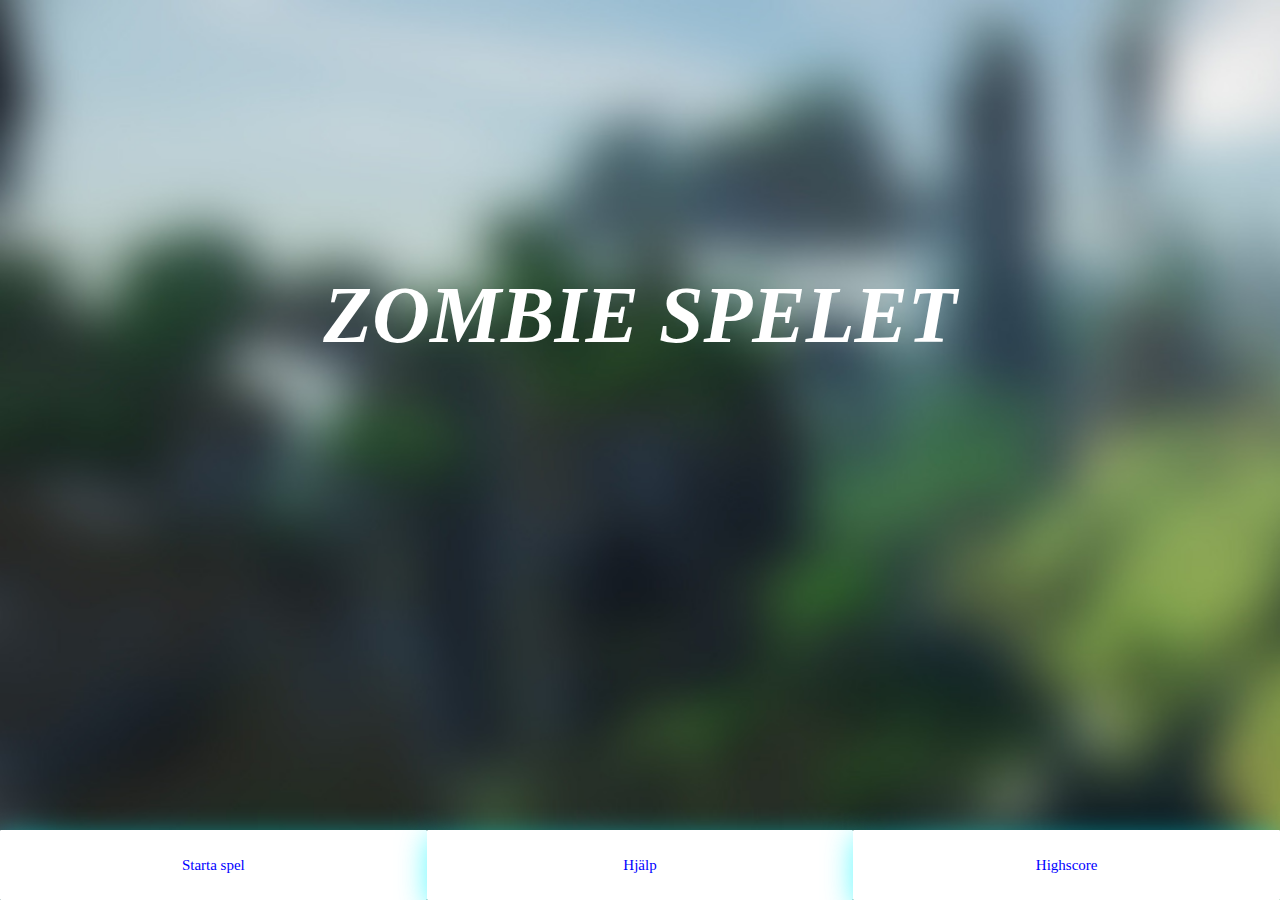
<file: index.html>
<!DOCTYPE html>
<html lang="en">
<head>
    <link rel="stylesheet" href="css/style.css">
    <title>Zombiespelet</title>
</head>
<body class="homepage">
    <div class="outer-container">
        <div class="header">
            <h1>ZOMBIE SPELET</h1>
        </div>
        <div class="container">
            <a class="button" href="game.html" >Starta spel</a>
            <div class="button" onclick="toggleHelp()" title="click to toggle">Hjälp</div>
            <div id="toggleHelp" onclick="toggleHelp()">
                <h1>Hur det funkar:</h1>
                <p>Spelare 1 styrs med WASD, spelare 2 styrs med piltangenterna </p>
                <p>Spelare 1 har en skjutfunktion som styrs med musen och avfiras med vänsterklick</p>
                <p>Spelare 2 kan skada zombies genom att gå in i dem och slå med mellanslag</p>
                <p>Vid 8 poäng får spelarna en powerup och spelare 1 kan skjuta sönder väggen, spelage 2 kan sparka sönder väggen</p>
                <p style="font-weight: bold">Målet är att ta sönder väggen och ta sig in i mål</p>
            </div>
            <div class="button" onclick="toggleHighscore()" title="click to toggle">Highscore</div>
            <div id="toggleHighscore" onclick="toggleHighscore()">
                <h1>Highscore:</h1>
                <p id="highscore1">-</p>
                <p id="highscore2">-</p>
                <p id="highscore3">-</p>
                <p id="highscore4">-</p>
                <p id="highscore5">-</p>
            </div>
        </div>
    </div>


    <script>
    function toggleHighscore(){
        var element = document.getElementById("toggleHighscore");
        if(element.style.display === "none"){
            element.style.display = "flex";
        } else {
            element.style.display = "none";
        }

        document.getElementById("highscore1").innerHTML = "1: " + localStorage.highscore0;
        document.getElementById("highscore2").innerHTML = "2: " + localStorage.highscore1;
        document.getElementById("highscore3").innerHTML = "3: " + localStorage.highscore2;
        document.getElementById("highscore4").innerHTML = "4: " + localStorage.highscore3;
        document.getElementById("highscore5").innerHTML = "5: " + localStorage.highscore4;
    }
    function toggleHelp(){
        var element = document.getElementById("toggleHelp");
        if(element.style.display === "none"){
            element.style.display = "flex";
        } else {
            element.style.display = "none";
        }
    }

    </script>
</body>
</html>
</file>
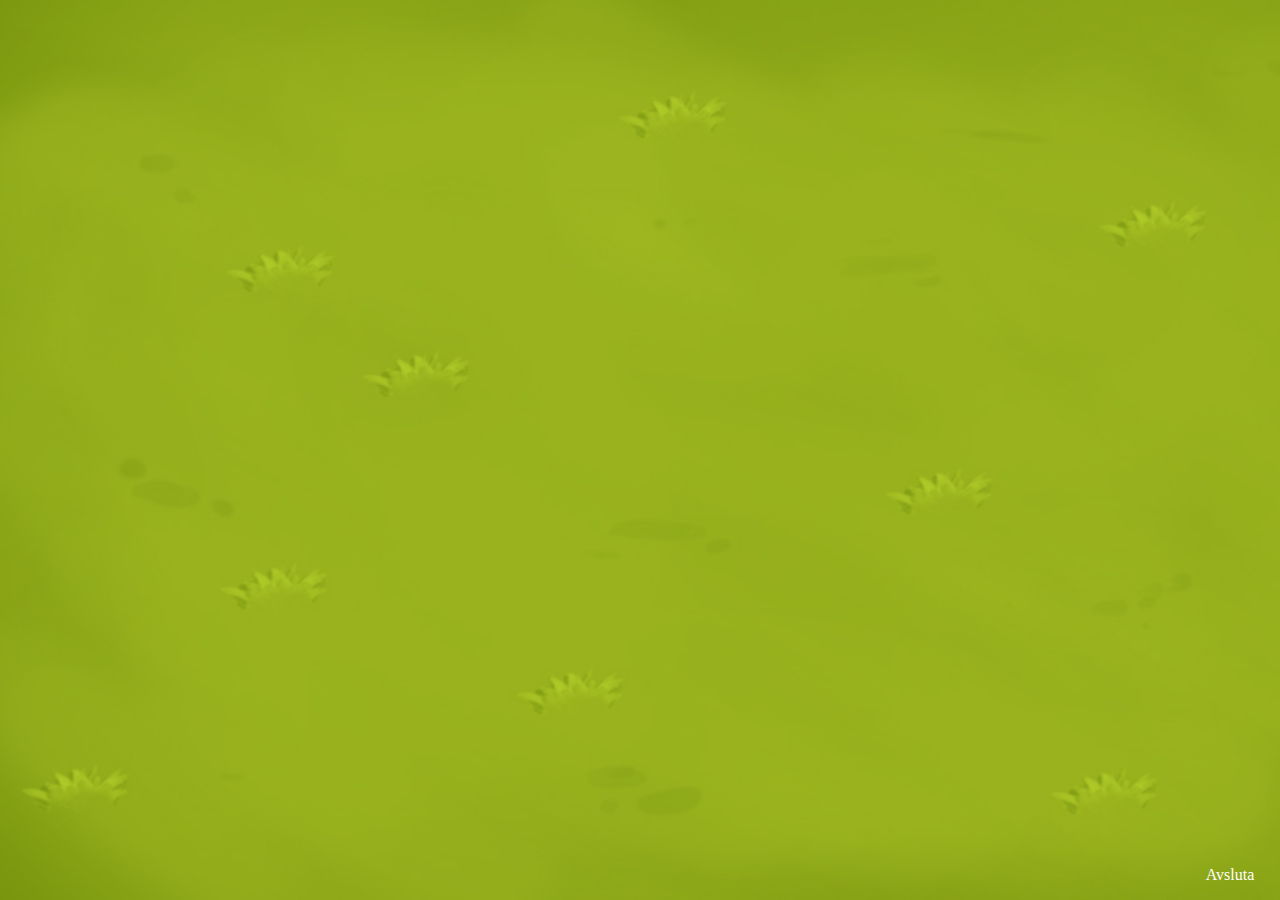
<file: clean_dev_version.html>
<!DOCTYPE html>
<html lang="en">

<head>
    <meta charset="UTF-8">
    <meta http-equiv="X-UA-Compatible" content="IE=edge">
    <meta name="viewport" content="width=device-width, initial-scale=1.0">
    <link rel="stylesheet" href="css/style.css">
    <title>Zombiespelet</title>
</head>

<body class="game">
    <div class="home">
        <div id="go-back">
            <a href="index.html" style="color: white; text-decoration: none;">Avsluta</a>
        </div>
    </div>

    <script src="simple.js">
        var goalScore = 5;
        var goalWallHealth = 10;
        var score = 0;
        var level = 0;
        var playerSpeed = 5;
        var level = 1;
        var map = [];
        var triggerPoints = [];
        var zombieSpawnPoints = [];
        var goalWall = [];
        var winPoint = [];
        var spawnPoints = [
            [150, 150],
            [200, totalHeight - 170]
        ];
        const map1 = [
            [0, 0, totalWidth, 50],
            [0, 0, 50, totalHeight],
            [0, totalHeight - 50, totalWidth, 50],
            [totalWidth - 50, 0, 50, totalHeight],
            [50, totalHeight - 300, totalWidth - 300, 50],
            [300, 50, 50, 100],
            [600, 200, 50, 100],
        ];
        const map2 = [
            [200, 0, 50, 300],
            [500, totalHeight - 300, 50, 300],
            [500, totalHeight - 300, 300, 50],
            [750, 0, 50, 100],
            [0, 0, totalWidth, 50],
            [0, 0, 50, totalHeight],
            [0, totalHeight - 50, totalWidth, 50],
            [totalWidth - 50, 0, 50, totalHeight],
            [500, 200, 50, 300],
            [800, totalHeight - 150, 50, 150],
            [800, totalHeight - 300, 200, 50],
            [totalWidth - 100, totalHeight - 300, 200, 50]
        ];
        const triggerPoints1 = [
            [300, 50 + 100, 20, 127],
            [600, 50, 20, 150],
            [totalWidth - 250, totalHeight - 300, 200, 20]
        ];
        const triggerPoints2 = [
            [50, totalHeight - 200, 450, 20],
            [500, 50, 20, 150],
            [50, 280, 150, 20],
            [750, 100, 20, 180],
            [totalWidth - 280, totalHeight - 300, 180, 20]
        ];
        const zombieSpawnPoints1 = [
            [400, totalHeight - 400],
            [totalWidth - 400, totalHeight - 400],
            [500, totalHeight - 200]
        ];
        const zombieSpawnPoints2 = [
            [300, 200],
            [550, 100],
            [100, 200],
            [900, 100],
            [totalWidth - 650, totalHeight - 150]
        ];
        const goalWall1 = [
            [600, totalHeight - 250, 50, 200]
        ];
        const goalWall2 = [
            [totalWidth - 330, totalHeight - 250, 50, 200]
        ];
        const winPoint1 = [
            [300, totalHeight - 160, 50, 50]
        ];
        const winPoint2 = [
            [totalWidth - 650, totalHeight - 150, 50, 50]
        ];
        map.push(map1);
        map.push(map2);
        triggerPoints.push(triggerPoints1);
        triggerPoints.push(triggerPoints2);
        zombieSpawnPoints.push(zombieSpawnPoints1);
        zombieSpawnPoints.push(zombieSpawnPoints2);
        goalWall.push(goalWall1);
        goalWall.push(goalWall2);
        winPoint.push(winPoint1);
        winPoint.push(winPoint2);

        var zombies = [];
        var players = [];
        for (let i = 0; i < 2; i++) {
            players.push({
                x: spawnPoints[level - 1][0],
                y: spawnPoints[level - 1][1],
                health: 20
            });
        }
        const alive = [players[0], players[1]];

        const projectile = [];
        projectile.push({
            x: players[0].x,
            y: players[0].y,
            width: 10,
            height: 10,
            time: 100,
            color: "black"
        });

        var healthBar = [];
        healthBar.push({
            x: 0,
            y: 0
        });
        healthBar.push({
            x: 250,
            y: 0
        });

        const playerHitBox = [];
        const zombieHitBox = [];
        const coinHitBox = [];
        const projectileHitBox = [
            [projectile[0].x, projectile[0].y, 10, 10]
        ];
        for (let i = 0; i < players.length; i++) {
            playerHitBox.push([55, 55]);
        }
        for (let i = 0; i < zombies.length; i++) {
            zombieHitBox.push([55, 55]);
        }
        for (let i = 0; i < 10; i++) {
            coinHitBox.push([random(50, totalWidth - 120), random(50, totalHeight - 150), 35, 35]);
        }

        function addHighscore() {
            console.log("Highscore updated");
            for (let i = 0; i < 5; i++) {
                let scores = localStorage.getItem("highscore" + i);
                if (score > scores || scores === null || scores === undefined) {
                    localStorage.setItem("highscore" + i, score);
                    break;
                }
            }
        }

        var backgroundAudio = new Audio('sounds/backgroundAudio.mp3');
        var shootAudio = new Audio('sounds/shoot.mp3');
        var hitAudio = new Audio('sounds/hit.mp3');
        var missAudio = new Audio('sounds/miss.mp3');
        var zombieHitAudio = new Audio('sounds/zombieHit.mp3');
        var deathAudio = new Audio('sounds/deathSound.mp3');
        var failAudio = new Audio('sounds/fail.mp3');
        var winAudio = new Audio('sounds/win.mp3');
        var coinAudio = new Audio('sounds/coinAudio.mp3');
        var zombieSpawnAudio = new Audio('sounds/zombieSpawn.mp3');

        function update() {
            clearScreen();
            backgroundAudio.play();
            CreateMap();
            CreatePlayer(0);
            CreatePlayer(1);
            SpawnZombies();
            if (score < goalScore) {
                text(500, 70, 20, "SCORE: " + score, "red");
            } else {
                text(500, 70, 20, "SCORE: " + score, "yellow");
                text(500, 95, 20, "POWERUP ENABLED", "yellow");
            }
            text(700, 70, 20, "LEVEL: " + level, "red");

            if (mouse.left) {
                AttackZombie();
            }

            for (let i = 0; i < players.length; i++) {
                if (CollisionDetection(players[i], playerHitBox, coinHitBox) != -1) {
                    playAudio(coinAudio);
                    let index = CollisionDetection(players[i], playerHitBox, coinHitBox);
                    coinHitBox[index].splice(0, 4);
                    score++;
                }
            }

            for (let i = 0; i < zombies.length; i++) {
                var zombie = zombies[i];
                var X = zombie.x + 5;
                var Y = zombie.y - 15;
                var width = zombieHitBox[i][0] - 5;
                var height = 10;
                var health = width / 5;

                if (zombie.health > 0) {
                    rectangle(X, Y, width, height, "black");
                }
                if (zombie.health == 5) {
                    rectangle(X, Y, width, height, "red");
                } else if (zombie.health == 4) {
                    rectangle(X, Y, health * 4, height, "red");
                } else if (zombie.health == 3) {
                    rectangle(X, Y, health * 3, height, "red");
                } else if (zombie.health == 2) {
                    rectangle(X, Y, health * 2, height, "red");
                } else if (zombie.health == 1) {
                    rectangle(X, Y, health, height, "red");
                }

                picture(zombie.x, zombie.y, "img/Zombie.png");
                var nearestPlayer = [];

                if (alive.length == 2) {
                    if (distance(players[0], zombie) < distance(players[1], zombie)) {
                        nearestPlayer = players[0];

                    } else if (distance(players[0], zombie) > distance(players[1], zombie)) {
                        nearestPlayer = players[1];

                    } else if (distance(players[0], zombie) == distance(players[1], zombie)) {
                        nearestPlayer = alive[0];
                    }
                } else if (alive.length == 1) {
                    nearestPlayer = alive[0];
                } else {
                    failAudio.play();
                    setTimeout(function() {
                        if (confirm("Du förlorade! Vill du spela igen?!")) {
                            document.location = 'game.html';
                        } else {
                            document.location = 'index.html';
                        }
                    }, 500)
                }

                AttackPlayer(nearestPlayer, zombie);

                if (keyboard.space) {
                    player2Power(zombie);
                }
                if (distance(nearestPlayer.x, nearestPlayer.y, zombie.x, zombie.y) < 5) {
                    zombieHitAudio.play();
                    nearestPlayer.health -= 0.5;
                }
                if (nearestPlayer.health == 0) {
                    playAudio(deathAudio);
                    if (alive.length > 0) {
                        let index = alive.indexOf(nearestPlayer);
                        console.log(index);
                        alive.splice(index, 1);
                    }
                }
                if (zombie.health == 0) {
                    zombies.splice(zombies.indexOf(zombie), 1);
                    score++;
                }
            }

            if (goalWallHealth <= 0) {
                console.log("removed goal wall");
                goalWall[level - 1][0].splice(0, 4);
            }

            for (let i = 0; i < players.length; i++) {
                if (CollisionDetection(players[i], playerHitBox, winPoint[level - 1]) != -1) {
                    backgroundAudio.pause();
                    winAudio.play();
                    addHighscore();
                    for (let i = 0; i < players.length; i++) {
                        players[i].x = spawnPoints[level - 1][0];
                        players[i].y = spawnPoints[level - 1][1];
                    }
                    setTimeout(function() {
                        if (level < 2) {
                            if (confirm("DU VANN! Vill du spela igen?!")) {
                                LevelUp();
                                winAudio.pause();
                                winAudio.currentTime = 0;
                            } else {
                                document.location = 'index.html';
                            }
                        } else {
                            alert("DU AVKLARADE SPELET!");
                            document.location = 'index.html';
                        }
                    }, 500);
                }
            }
        }

        function LevelUp() {
            for(let i = 0; i < 2; i++){
                players[i].x = spawnPoints[level][0];
                players[i].y = spawnPoints[level][1];
                players[i].health = 20;
            }
            
            zombies.splice(0);
            level++;
            goalScore = goalScore * 2;
            goalWallHealth = 10;
            coinHitBox.splice(0);
            for (let i = 0; i < 10; i++) {
                coinHitBox.push([random(50, totalWidth - 120), random(50, totalHeight - 150), 35, 35]);
            }
        }

        function CreateMap() {
            var index = level - 1;
            for (let i = 0; i < map[index].length; i++) {
                rectangle(map[index][i][0], map[index][i][1], map[index][i][2], map[index][i][3], "black");
            }
            for (let i = 0; i < triggerPoints[index].length; i++) {
                rectangle(triggerPoints[index][i][0], triggerPoints[index][i][1], triggerPoints[index][i][2], triggerPoints[index][i][3], "green");
            }
            for (let i = 0; i < coinHitBox.length; i++) {
                circle(coinHitBox[i][0], coinHitBox[i][1], 20, "yellow");
            }

            rectangle(winPoint[index][0][0], winPoint[index][0][1], winPoint[index][0][2], winPoint[index][0][3], "gold");
            text(winPoint[index][0][0], winPoint[index][0][1], 20, "MÅL!", "black");
            var wallColor;
            if (goalWallHealth == 10) {
                wallColor = "brown";
            } else if (goalWallHealth >= 8) {
                wallColor = "blue";
            } else if (goalWallHealth >= 6) {
                wallColor = "green";
            } else if (goalWallHealth >= 4) {
                wallColor = "red";
            } else if (goalWallHealth >= 2) {
                wallColor = "yellow";
            } else if (goalWallHealth > 0) {
                wallColor = "gold";
            }
            rectangle(goalWall[level - 1][0][0], goalWall[level - 1][0][1], goalWall[level - 1][0][2], goalWall[level - 1][0][3], wallColor);
        }

        function CreatePlayer(playerIndex) {
            Movement(playerIndex);
            var i = playerIndex;
            var X = players[playerIndex].x + 5;
            var Y = players[playerIndex].y - 15;
            var width = playerHitBox[0][0] - 5;
            var height = 10;
            var health = width / 5;

            if (players[i].health > 0) {
                var playerName = "img/Player" + (i + 1).toString() + ".png";
                rectangle(X, Y, width, height, "black");
                var player = picture(players[i].x, players[i].y, playerName);
            }

            if (players[i].health >= 16) {
                rectangle(X, Y, width, height, "red");
            } else if (players[i].health >= 12) {
                rectangle(X, Y, health * 4, height, "red");
            } else if (players[i].health >= 8) {
                rectangle(X, Y, health * 3, height, "red");
            } else if (players[i].health >= 4) {
                rectangle(X, Y, health * 2, height, "red");
            } else if (players[i].health > 0) {
                rectangle(X, Y, health, height, "red");
            }

            text(0, 70, 20, "SPELARE 1:" + players[0].health, "red");
            text(250, 70, 20, "SPELARE 2:" + players[1].health, "red");
            if (players[playerIndex].health >= 20) {
                picture(healthBar[playerIndex].x, healthBar[playerIndex].y, "img/health1.png");
            } else if (players[playerIndex].health >= 16) {
                picture(healthBar[playerIndex].x, healthBar[playerIndex].y, "img/health2.png");
            } else if (players[playerIndex].health >= 12) {
                picture(healthBar[playerIndex].x, healthBar[playerIndex].y, "img/health3.png");
            } else if (players[playerIndex].health >= 8) {
                picture(healthBar[playerIndex].x, healthBar[playerIndex].y, "img/health4.png");
            } else if (players[playerIndex].health >= 4) {
                picture(healthBar[playerIndex].x, healthBar[playerIndex].y, "img/health5.png");
            } else if (players[playerIndex].health > 0) {
                picture(healthBar[playerIndex].x, healthBar[playerIndex].y, "img/health6.png");
            } else {
                picture(healthBar[playerIndex].x, healthBar[playerIndex].y, "img/healthDead.png");
            }
        }

        function AttackPlayer(player, zombie) {
            if (zombie.health > 0) {
                if (zombie.x < player.x) {
                    zombie.x += zombie.speed;
                    if (CollisionDetection(zombie, zombieHitBox, map[level - 1]) != -1) {
                        zombie.x -= 10;
                    }
                } else {
                    zombie.x -= zombie.speed;
                    if (CollisionDetection(zombie, zombieHitBox, map[level - 1]) != -1) {
                        zombie.x += 10;
                    }
                }
                if (zombie.y < player.y) {
                    zombie.y += zombie.speed;
                    if (CollisionDetection(zombie, zombieHitBox, map[level - 1]) != -1) {
                        zombie.y -= 10;
                    }
                } else {
                    zombie.y -= zombie.speed;
                    if (CollisionDetection(zombie, zombieHitBox, map[level - 1]) != -1) {
                        zombie.y += 10;
                    }
                }
            }
        }

        var shooter = null;
        function AttackZombie() {
            if (shooter == null) {
                playAudio(shootAudio);
                projectile[0].x = players[0].x;
                projectile[0].y = players[0].y;
                var X;
                var Y;
                if (projectile[0].x < mouse.x) {
                    X = 1;
                } else if (projectile[0].x > mouse.x) {
                    X = -1;
                }
                if (projectile[0].y > mouse.y) {
                    Y = -1;
                } else if (projectile[0].y < mouse.y) {
                    Y = 1;
                }
                if (Math.abs((projectile[0].y - mouse.y)) < 15) {
                    Y = 0;
                }
                if (Math.abs((projectile[0].x - mouse.x)) < 15) {
                    X = 0;
                }

                shooter = setInterval(function() {
                    Projectile(X, Y);
                }, 1);
                setTimeout(function() {
                    clearInterval(shooter);
                    shooter = null;
                }, 1000);
            }
        }

        function Projectile(X, Y) {
            projectile[0].x += X;
            projectile[0].y += Y;
            var shot = rectangle(projectile[0].x, projectile[0].y, projectile[0].width, projectile[0].height, projectile[0].color);
            projectileHitBox[0][0] = projectile[0].x;
            projectileHitBox[0][1] = projectile[0].y;

            for (let i = 0; i < zombies.length; i++) {
                if (CollisionDetection(zombies[i], zombieHitBox, projectileHitBox) != -1) {
                    zombies[i].health--;
                    if (zombies[i].health == 0) {
                        score++;
                        zombies.splice(i, 1);
                    }
                    clearTimeout(shooter);
                    break;
                }
            }

            if (CollisionDetection(null, projectileHitBox, map[level - 1]) != -1) {
                clearTimeout(shooter);
            }

            if (score >= goalScore) {
                if (CollisionDetection(null, projectileHitBox, goalWall[level - 1]) != -1) {
                    goalWallHealth--;
                    console.log(goalWallHealth);
                    clearTimeout(shooter);
                }
            }
        }

        var timer1 = null;
        function player2Power(zombie) {
            if (timer1 == null) {
                if (distance(players[1].x, players[1].y, zombie.x, zombie.y) < 25) {
                    playAudio(hitAudio);
                    zombie.health--;
                    text(zombie.x, zombie.y, 20, "POW", "black");
                    timer1 = setTimeout(function() {
                        timer1 = null;
                    }, 800);
                } else {
                    playAudio(missAudio);
                    timer1 = setTimeout(function() {
                        timer1 = null;
                    }, 800);
                }
            }
        }

        var timer2 = 1;
        function powerUp() {
            if (score >= goalScore) {
                for (let i = 0; i < players.length; i++) {
                    if (CollisionDetection(players[i], playerHitBox, goalWall[level - 1]) != -1) {
                        if (timer2 == 1) {
                            goalWallHealth--;
                            timer2 = 2;
                            setTimeout(function() {
                                timer2 = 1;
                            }, 1000);
                        }
                    }
                }
            }
        }

        function Movement(playerIndex) {
            if (playerIndex == 0) {
                if (keyboard.d) {
                    players[playerIndex].x += playerSpeed;
                    if (CollisionDetection(players[0], playerHitBox, map[level - 1]) != -1 || CollisionDetection(players[0], playerHitBox, goalWall[level - 1]) != -1) {
                        players[0].x -= 10;
                    }
                }
                if (keyboard.a) {
                    players[playerIndex].x -= playerSpeed;
                    if (CollisionDetection(players[0], playerHitBox, map[level - 1]) != -1 || CollisionDetection(players[0], playerHitBox, goalWall[level - 1]) != -1) {
                        players[0].x += 10;
                    }
                }
                if (keyboard.w) {
                    players[playerIndex].y -= playerSpeed;
                    if (CollisionDetection(players[0], playerHitBox, map[level - 1]) != -1 || CollisionDetection(players[0], playerHitBox, goalWall[level - 1]) != -1) {
                        players[0].y += 10;
                    }
                }
                if (keyboard.s) {
                    players[playerIndex].y += playerSpeed;
                    if (CollisionDetection(players[0], playerHitBox, map[level - 1]) != -1 || CollisionDetection(players[0], playerHitBox, goalWall[level - 1]) != -1) {
                        players[0].y -= 10;
                    }
                }
            } else {
                if (keyboard.right) {
                    players[playerIndex].x += playerSpeed;
                    if (CollisionDetection(players[1], playerHitBox, map[level - 1]) != -1 || CollisionDetection(players[1], playerHitBox, goalWall[level - 1]) != -1) {
                        powerUp();
                        players[1].x -= 12;
                    }
                }
                if (keyboard.left) {
                    players[playerIndex].x -= playerSpeed;
                    if (CollisionDetection(players[1], playerHitBox, map[level - 1]) != -1 || CollisionDetection(players[1], playerHitBox, goalWall[level - 1]) != -1) {
                        powerUp();
                        players[1].x += 12;
                    }
                }
                if (keyboard.up) {
                    players[playerIndex].y -= playerSpeed;
                    if (CollisionDetection(players[1], playerHitBox, map[level - 1]) != -1 || CollisionDetection(players[1], playerHitBox, goalWall[level - 1]) != -1) {
                        powerUp();
                        players[1].y += 12;
                    }
                }
                if (keyboard.down) {
                    players[playerIndex].y += playerSpeed;
                    if (CollisionDetection(players[1], playerHitBox, map[level - 1]) != -1 || CollisionDetection(players[1], playerHitBox, goalWall[level - 1]) != -1) {
                        powerUp();
                        players[1].y -= 12;
                    }
                }
            }
        }

        function SpawnZombies() {
            for (let i = 0; i < players.length; i++) {
                if (CollisionDetection(players[i], playerHitBox, triggerPoints[level - 1]) != -1) {
                    playAudio(zombieSpawnAudio);
                    let index = CollisionDetection(players[i], playerHitBox, triggerPoints[level - 1]);
                    for (let s = 0; s < 1; s++) {
                        zombies.push({
                            x: zombieSpawnPoints[level - 1][index][0],
                            y: zombieSpawnPoints[level - 1][index][1],
                            speed: random(1, 3),
                            health: 5
                        });

                        zombieHitBox.push([55, 55]);
                    }
                    triggerPoints[level - 1][index].splice(0, 4);
                    zombieSpawnPoints[level - 1][index].splice(0, 4);
                    break;
                }
            }
        }

        function CollisionDetection(object, hitbox, map) {
            if (object == null) {
                for (let m = 0; m < map.length; m++) {
                    for (let h = 0; h < hitbox.length; h++) {
                        if (((hitbox[h][0] + hitbox[h][2]) >= map[m][0]) &&
                            (hitbox[h][0] <= (map[m][0] + map[m][2])) &&
                            ((hitbox[h][1] + hitbox[h][3]) >= map[m][1]) &&
                            (hitbox[h][1] <= (map[m][1] + map[m][3]))) {
                            return m;
                        }
                    }
                }
            } else {
                for (let m = 0; m < map.length; m++) {
                    for (let h = 0; h < hitbox.length; h++) {
                        if (((object.x + hitbox[h][0]) >= map[m][0]) &&
                            (object.x <= (map[m][0] + map[m][2])) &&
                            ((object.y + hitbox[h][1]) >= map[m][1]) &&
                            (object.y <= (map[m][1] + map[m][3]))) {
                            return m;
                        }
                    }
                }
            }
            return -1;
        }

        function playAudio(audio) {
            if (audio.currentTime > 0) {
                audio.pause();
                audio.currentTime = 0;
            }
            audio.play();
        }

    </script>
</body>

</html>
</file>
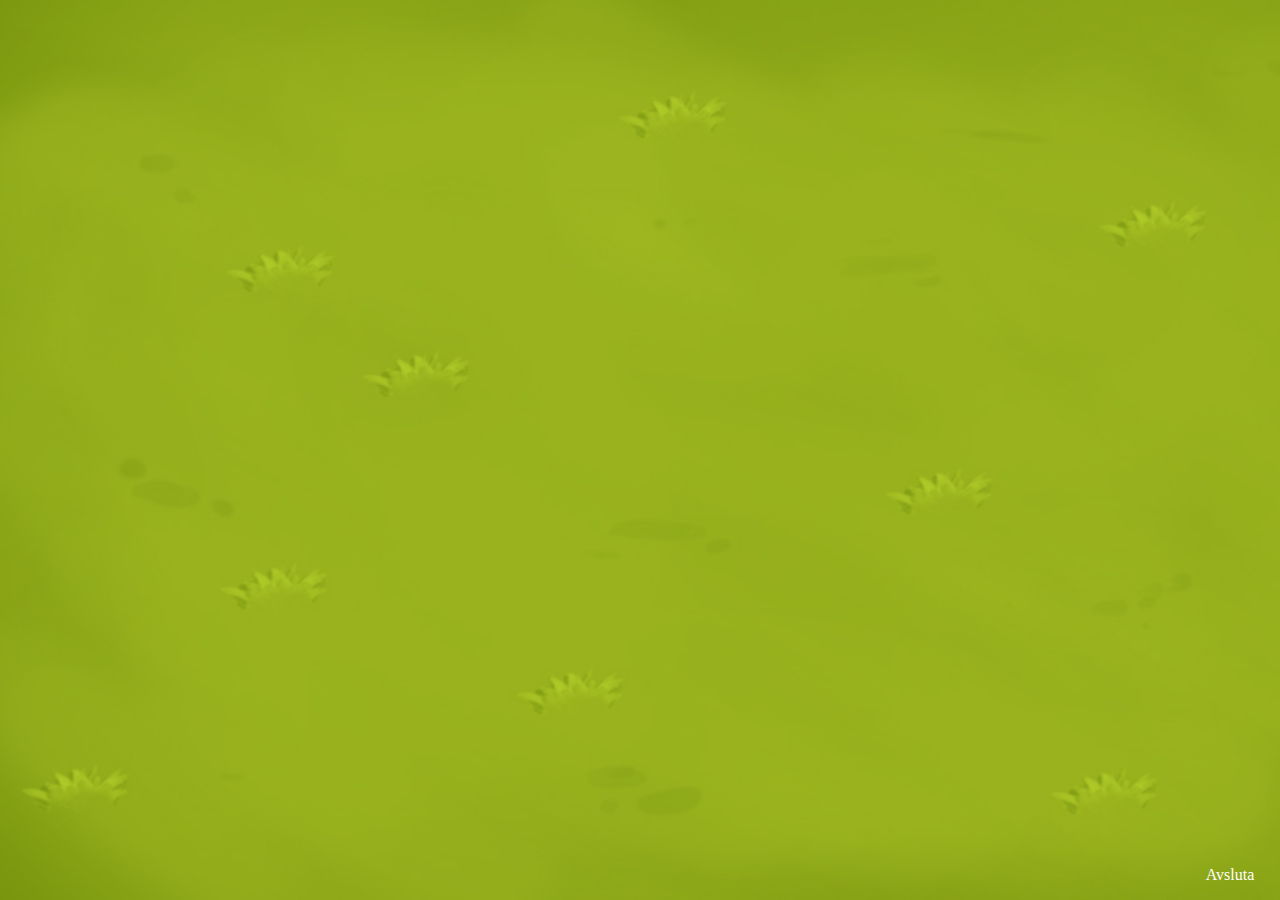
<file: game.html>
<!DOCTYPE html>
<html lang="en">

<head>
    <meta charset="UTF-8">
    <meta http-equiv="X-UA-Compatible" content="IE=edge">
    <meta name="viewport" content="width=device-width, initial-scale=1.0">
    <link rel="stylesheet" href="css/style.css">
    <title>Zombiespelet</title>
</head>

<body class="game">
    <div class="home">
        <div id="go-back">
            <a href="index.html" style="color: white; text-decoration: none;">Avsluta</a>
        </div>
    </div>
    <script src="simple.js">

        //variabler
        var goalScore = 2; 
        var goalWallHealth = 10;
        var score = 0;
        var level = 0;
        var level = 1;
        //arrays som håller koordinater för olika saker
        var map = [];
        var triggerPoints = []; //krocka i triggerpoint = zombie spawnar
        var zombieSpawnPoints = []; //koordinater där zombies spawnar
        var goalWall = []; //vägg som ska tas sönder
        var winPoint = []; //mål
        var spawnPoints = [[150, 150], [200, totalHeight - 170]]; //spelares spawnpoint
        const map1 = [
            [0, 0, totalWidth, 50],
            [0, 0, 50, totalHeight],
            [0, totalHeight - 50, totalWidth, 50],
            [totalWidth - 50, 0, 50, totalHeight],
            [50, totalHeight - 300, totalWidth - 300, 50],
            [300, 50, 50, 100],
            [600, 200, 50, 100],
        ];
        const map2 = [
            [200, 0, 50, 300],
            [500, totalHeight - 300, 50, 300],
            [500, totalHeight - 300, 300, 50],
            [750, 0, 50, 100],
            [0, 0, totalWidth, 50],
            [0, 0, 50, totalHeight],
            [0, totalHeight - 50, totalWidth, 50],
            [totalWidth - 50, 0, 50, totalHeight],
            [500, 200, 50, 300],
            [800, totalHeight - 150, 50, 150],
            [800, totalHeight - 300, 200, 50],
            [totalWidth - 100, totalHeight - 300, 200, 50]
        ]; 
        const triggerPoints1 = [
            [300, 50 + 100, 20, 127],
            [600, 50, 20, 150],
            [totalWidth - 250, totalHeight - 300, 200, 20]
        ];
        const triggerPoints2 = [
            [50, totalHeight - 200, 450, 20],
            [500, 50, 20, 150],
            [50, 280, 150, 20],
            [750, 100, 20, 180],
            [totalWidth - 280, totalHeight - 300, 180, 20]
        ];
        const zombieSpawnPoints1 = [
            [400, totalHeight - 400],
            [totalWidth - 400, totalHeight - 400],
            [500, totalHeight - 200]
        ];
        const zombieSpawnPoints2 = [
            [300, 200],
            [550, 100],
            [100, 200],
            [900, 100],
            [totalWidth - 650, totalHeight - 150]
        ];
        const goalWall1 = [
            [600, totalHeight - 250, 50, 200]
        ];
        const goalWall2 = [
            [totalWidth - 330, totalHeight - 250, 50, 200]
        ];
        const winPoint1 = [
            [300, totalHeight - 160, 50, 50]
        ];
        const winPoint2 = [
            [totalWidth - 650, totalHeight - 150, 50, 50]
        ];

        map.push(map1);
        map.push(map2);
        triggerPoints.push(triggerPoints1);
        triggerPoints.push(triggerPoints2);
        zombieSpawnPoints.push(zombieSpawnPoints1);
        zombieSpawnPoints.push(zombieSpawnPoints2);
        goalWall.push(goalWall1);
        goalWall.push(goalWall2);
        winPoint.push(winPoint1);
        winPoint.push(winPoint2);

        var zombies = []; //array zombies
        var players = []; //array spelare
        for (let i = 0; i < 2; i++) {
            players.push({
                x: spawnPoints[level - 1][0],
                y: spawnPoints[level - 1][1],
                health: 20,
                speed: 5
            });
        }
        const alive = [players[0], players[1]]; //spelare vid liv

        const projectile = []; //skott
        projectile.push({
            x: players[0].x,
            y: players[0].y,
            width: 10,
            height: 10,
            color: "black"
        });

        var healthBar = []; //healthbar koordinater för två spelare
        healthBar.push({
            x: 0,
            y: 0
        });
        healthBar.push({
            x: 250,
            y: 0
        });

        //hitboxes med bredd och höjd
        const playerHitBox = [];
        const zombieHitBox = [];
        const coinHitBox = [];
        const projectileHitBox = [[projectile[0].x, projectile[0].y, 10, 10]];
        for (let i = 0; i < players.length; i++) {
            playerHitBox.push([55, 55]);
        }
        for (let i = 0; i < zombies.length; i++) {
            zombieHitBox.push([55, 55]);
        }
        for (let i = 0; i < 10; i++) {
            coinHitBox.push([random(50, totalWidth - 120), random(50, totalHeight - 150), 35, 35]);
        }

        //spara highscore i local storage
        function addHighscore() {
            console.log("Highscore updated");
            for (let i = 0; i < 5; i++) { //top 5 scores
                let scores = localStorage.getItem("highscore" + i);
                if (score > scores || scores === null || scores === undefined) { //kolla om score är högre än nuvarande plats 1-5 score
                localStorage.setItem("highscore"+i-1, scores)
                    localStorage.setItem("highscore" + i, score);
                    break;
                }
            }
        }

        //ljud
        var backgroundAudio = new Audio('sounds/backgroundAudio.mp3');
        var shootAudio = new Audio('sounds/shoot.mp3');
        var hitAudio = new Audio('sounds/hit.mp3');
        var missAudio = new Audio('sounds/miss.mp3');
        var zombieHitAudio = new Audio('sounds/zombieHit.mp3');
        var deathAudio = new Audio('sounds/deathSound.mp3');
        var failAudio = new Audio('sounds/fail.mp3');
        var winAudio = new Audio('sounds/win.mp3');
        var coinAudio = new Audio('sounds/coinAudio.mp3');
        var zombieSpawnAudio = new Audio('sounds/zombieSpawn.mp3');

        /*Huvudloopen*/
        function update() {
            clearScreen();
            backgroundAudio.play();

            //splare och spelar movement
            CreateMap();
            CreatePlayer(0);
            CreatePlayer(1);
            SpawnZombies();

            //level och score display
            if (score < goalScore) {
                text(500, 70, 20, "SCORE: " + score, "red");
            } else {
                text(500, 70, 20, "SCORE: " + score, "yellow");
                text(500, 95, 20, "POWERUP ENABLED", "yellow");
            }
            text(700, 70, 20, "LEVEL: " + level, "red");

            //skjut projektil
            if (alive.includes(players[0])) {
                if (mouse.left) {
                    ShootZombie();
                }
            }

            //plocka upp coins
            for (let i = 0; i < players.length; i++) {
                if (CollisionDetection(players[i], playerHitBox, coinHitBox) != -1) {
                    playAudio(coinAudio);
                    let index = CollisionDetection(players[i], playerHitBox, coinHitBox);
                    coinHitBox[index].splice(0, 4);
                    score++;
                }
            }

            //loop för zombies
            for (let i = 0; i < zombies.length; i++) {
                var zombie = zombies[i];
                var X = zombie.x + 5;
                var Y = zombie.y - 15;
                var width = zombieHitBox[i][0] - 5;
                var height = 10;
                var health = width / 5;

                //healthbar
                if (zombie.health > 0) {
                    rectangle(X, Y, width, height, "black");
                }
                if (zombie.health == 5) {
                    rectangle(X, Y, width, height, "red");
                } else if (zombie.health == 4) {
                    rectangle(X, Y, health * 4, height, "red");
                } else if (zombie.health == 3) {
                    rectangle(X, Y, health * 3, height, "red");
                } else if (zombie.health == 2) {
                    rectangle(X, Y, health * 2, height, "red");
                } else if (zombie.health == 1) {
                    rectangle(X, Y, health, height, "red");
                }
                //zombie
                picture(zombie.x, zombie.y, "img/Zombie.png");

                //hitta närmaste spelare
                var nearestPlayer = [];
                if (alive.length == 2) { //båda spelare lever fortfarande
                    if (distance(players[0], zombie) < distance(players[1], zombie)) { //spelare index 0 är närmast
                        nearestPlayer = players[0];

                    } else if (distance(players[0], zombie) > distance(players[1], zombie)) { //spelare index 1 är närmast
                        nearestPlayer = players[1];

                    } else if (distance(players[0], zombie) == distance(players[1], zombie)) { //de är lika nära, attackera någon levande
                        nearestPlayer = alive[0]; //default target
                    }
                } else if (alive.length == 1) { // bara en spelare är levande, attackera den
                    nearestPlayer = alive[0];
                } else {
                    //innebär att båda spelare är döda
                    failAudio.play();
                    setTimeout(function () {
                        if (confirm("Du förlorade! Vill du spela igen?!")) {
                            document.location = 'game.html';
                        } else {
                            document.location = 'index.html';
                        }
                    }, 500)
                }
                //attackera närmsta spelare
                AttackPlayer(nearestPlayer, zombie);

                //slå zombie på space
                if (keyboard.space) {
                    player2Power(zombie);
                }

                //skada spelare
                if (distance(nearestPlayer.x, nearestPlayer.y, zombie.x, zombie.y) < 5) {
                    zombieHitAudio.play();
                    nearestPlayer.health -= 0.5;
                }

                //spelare dör
                if (nearestPlayer.health == 0) {
                    playAudio(deathAudio);

                    //om spelaren är levande, ta bort från levande listan
                    if (alive.length > 0) {
                        let index = alive.indexOf(nearestPlayer);
                        alive.splice(index, 1);
                    }
                }
            } //slut på zombie loop
            //ta bort vägg när den förstörs
            if (goalWallHealth <= 0) {
                console.log("removed goal wall");
                goalWall[level - 1][0].splice(0, 4);
            }

            //vinnst
            for (let i = 0; i < players.length; i++) {
                //om någon av spelarna är i win zonen
                if (CollisionDetection(players[i], playerHitBox, winPoint[level - 1]) != -1) {
                    backgroundAudio.pause();
                    winAudio.play();
                    addHighscore();

                    for (let i = 0; i < players.length; i++) { //teleportera bort båda spelarna till spawn
                        players[i].x = spawnPoints[level - 1][0];
                        players[i].y = spawnPoints[level - 1][1];
                    }

                    setTimeout(function () { //timout för att ljudet ska starta
                        if (level < map.length) {
                            if (confirm("DU VANN! Vill du spela igen?!")) {
                                LevelUp();
                                winAudio.pause();
                                winAudio.currentTime = 0;
                            } else {
                                document.location = 'index.html';
                            }
                        } else {
                            alert("DU AVKLARADE SPELET!");
                            document.location = 'index.html';
                        }
                    }, 500);
                }
            }
        }

        function LevelUp() {
            //resetta spelare
            for (let i = 0; i < 2; i++) {
                players[i].x = spawnPoints[level][0];
                players[i].y = spawnPoints[level][1];
                players[i].health = 20;
            }

            zombies.splice(0); //resetta zombies
            level++;
            goalScore = goalScore * 2; //öka goalscore
            goalWallHealth = 10;

            //nya platser för coins
            coinHitBox.splice(0);
            for (let i = 0; i < 10; i++) {
                coinHitBox.push([random(50, totalWidth - 120), random(50, totalHeight - 150), 35, 35]);
            }
        }

        function CreateMap() {
            var index = level - 1;
            //visualisera map
            for (let i = 0; i < map[index].length; i++) {
                rectangle(map[index][i][0], map[index][i][1], map[index][i][2], map[index][i][3], "black");
            }

            //visualisera trigger points
            for (let i = 0; i < triggerPoints[index].length; i++) {
                rectangle(triggerPoints[index][i][0], triggerPoints[index][i][1], triggerPoints[index][i][2], triggerPoints[index][i][3], "green");
            }

            //placera ut coins
            for (let i = 0; i < coinHitBox.length; i++) {
                circle(coinHitBox[i][0], coinHitBox[i][1], 20, "yellow");
            }

            rectangle(winPoint[index][0][0], winPoint[index][0][1], winPoint[index][0][2], winPoint[index][0][3], "gold");
            text(winPoint[index][0][0], winPoint[index][0][1], 20, "MÅL!", "black");

            var wallColor;
            if (goalWallHealth == 10) {
                wallColor = "brown";
            } else if (goalWallHealth >= 8) {
                wallColor = "blue";
            } else if (goalWallHealth >= 6) {
                wallColor = "green";
            } else if (goalWallHealth >= 4) {
                wallColor = "red";
            } else if (goalWallHealth >= 2) {
                wallColor = "yellow";
            } else if (goalWallHealth > 0) {
                wallColor = "gold";
            }
            rectangle(goalWall[level - 1][0][0], goalWall[level - 1][0][1], goalWall[level - 1][0][2], goalWall[level - 1][0][3], wallColor);
        }

        //skapa spelare, index 0 eller 1
        function CreatePlayer(playerIndex) {
            Movement(playerIndex);
            var i = playerIndex;
            //för healthbar
            var X = players[i].x + 5;
            var Y = players[i].y - 15;
            var width = playerHitBox[0][0] - 5;
            var height = 10;
            var health = width / 5;

            if (players[i].health > 0) {
                var playerName = "img/Player" + (i + 1).toString() + ".png";
                rectangle(X, Y, width, height, "black");
                var player = picture(players[i].x, players[i].y, playerName);
            }

            //healthbar över namnet
            if (players[i].health >= 16) {
                rectangle(X, Y, width, height, "red");
            } else if (players[i].health >= 12) {
                rectangle(X, Y, health * 4, height, "red");
            } else if (players[i].health >= 8) {
                rectangle(X, Y, health * 3, height, "red");
            } else if (players[i].health >= 4) {
                rectangle(X, Y, health * 2, height, "red");
            } else if (players[i].health > 0) {
                rectangle(X, Y, health, height, "red");
            }

            text(0, 70, 20, "SPELARE 1:" + players[0].health, "red");
            text(250, 70, 20, "SPELARE 2:" + players[1].health, "red");

            //Healthbar uppe till vänster
            if (players[i].health >= 20) {
                picture(healthBar[i].x, healthBar[i].y, "img/health1.png");
            } else if (players[i].health >= 16) {
                picture(healthBar[i].x, healthBar[i].y, "img/health2.png");
            } else if (players[i].health >= 12) {
                picture(healthBar[i].x, healthBar[i].y, "img/health3.png");
            } else if (players[i].health >= 8) {
                picture(healthBar[i].x, healthBar[i].y, "img/health4.png");
            } else if (players[i].health >= 4) {
                picture(healthBar[i].x, healthBar[i].y, "img/health5.png");
            } else if (players[i].health > 0) {
                picture(healthBar[i].x, healthBar[i].y, "img/health6.png");
            } else {
                picture(healthBar[i].x, healthBar[i].y, "img/healthDead.png");
            }
        }

        //zombie attack
        function AttackPlayer(player, zombie) {
            if (zombie.x < player.x) {
                zombie.x += zombie.speed;
                WallCollision(zombie, zombieHitBox, map[level-1], 'x', -zombie.speed);
            } else {
                zombie.x -= zombie.speed;
                WallCollision(zombie, zombieHitBox, map[level-1], 'x', zombie.speed);
            }
            if (zombie.y < player.y) {
                zombie.y += zombie.speed;
                WallCollision(zombie, zombieHitBox, map[level-1], 'y', -zombie.speed);
            } else {
                zombie.y -= zombie.speed;
                WallCollision(zombie, zombieHitBox, map[level-1], 'y', zombie.speed);
            }
        }

        var shooter = null; //intervall som startar projectile funktionen
        function ShootZombie() {
            //du kan bara skjuta en åt gången
            if (shooter == null) {
                playAudio(shootAudio);
                projectile[0].x = players[0].x;
                projectile[0].y = players[0].y;

                //variabler för att inte projektilen ska byta håll
                var X;
                var Y;

                //sida sida
                if (projectile[0].x < mouse.x) {
                    X = 1;
                } else if (projectile[0].x > mouse.x) {
                    X = -1;
                }

                //upp och ner
                if (projectile[0].y > mouse.y) {
                    Y = -1;
                } else if (projectile[0].y < mouse.y) {
                    Y = 1;
                }

                //om man siktar rakt upp/ner eller åt sidan
                if (Math.abs((projectile[0].y - mouse.y)) < 15) {
                    Y = 0;
                }
                if (Math.abs((projectile[0].x - mouse.x)) < 15) {
                    X = 0;
                }

                shooter = setInterval(function () {
                    Projectile(X, Y);
                }, 1); //kalla på projectile funktionen

                setTimeout(function () {
                    clearInterval(shooter);
                    shooter = null;
                }, 1000); //ta bort projektilen och stäng av shooter intervallet om 1sekund
            }
        }

        //bestämmer åt vilket håll projektilen ska skjuta
        function Projectile(X, Y) {
            projectile[0].x += X;
            projectile[0].y += Y;

            var shot = rectangle(projectile[0].x, projectile[0].y, projectile[0].width, projectile[0].height, projectile[0].color);
            projectileHitBox[0][0] = projectile[0].x;
            projectileHitBox[0][1] = projectile[0].y;

            //om projektilen är tillräckligt nära zombien -> ta skada
            for (let i = 0; i < zombies.length; i++) {
                if (CollisionDetection(zombies[i], zombieHitBox, projectileHitBox) != -1) {
                    zombies[i].health--;

                    // //om zombien dör -> få poäng och hälsa
                    if (zombies[i].health <= 0) {
                        score++;
                        zombies.splice(i, 1);
                        players[0].health = 20;
                    }

                    clearTimeout(shooter);
                    break; //om zombie är träffad, upprepa inte loopen (skottet träffar endast en zombie åt gången)
                }
            }

            //om projektilen krockar i väggen
            if (CollisionDetection(null, projectileHitBox, map[level - 1]) != -1) {
                clearTimeout(shooter);
            }

            //skjuta sönder goal wall
            if (score >= goalScore) {
                if (CollisionDetection(null, projectileHitBox, goalWall[level - 1]) != -1) {
                    goalWallHealth--;
                    console.log(goalWallHealth);
                    clearTimeout(shooter);
                }
            }
        }

        var timer1 = null;
        //triggas av space knappen
        function player2Power(zombie) {
            if (timer1 == null) {
                if (distance(players[1].x, players[1].y, zombie.x, zombie.y) < 25) { //zombie träffad
                    playAudio(hitAudio);
                    zombie.health--;

                    // om zombien dör -> få poäng och hälsa
                    if (zombie.health <= 0) {
                        score++;
                        zombies.splice(zombies.indexOf(zombie), 1);
                        players[1].health = 20;
                    }

                    text(zombie.x, zombie.y, 20, "POW", "black");
                    timer1 = setTimeout(function () { //cooldown
                        timer1 = null;
                    }, 800);
                } else { //zombie miss
                    playAudio(missAudio);
                    timer1 = setTimeout(function () { //cooldown
                        timer1 = null;
                    }, 800);
                }
            }
        }

        //triggas av collision med goal väggen
        var timer2 = 1;
        function powerUp() {
            //låses upp vid score 8
            if (score >= goalScore) {
                for (let i = 0; i < players.length; i++) {
                    if (timer2 == 1) {
                        goalWallHealth--;
                        timer2 = 2;

                        setTimeout(function () { //cooldown
                            timer2 = 1;
                        }, 1000);
                    }
                }
            }
        }

        function Movement(playerIndex) {
            //w a s d knappar för spelare 0
            if (alive.includes(players[playerIndex])) { //om spelaren är vid liv
                if (playerIndex == 0) {
                    if (keyboard.d) {
                        players[playerIndex].x += players[playerIndex].speed;
                        WallCollision(players[0], playerHitBox, map[level-1], 'x', -players[0].speed);
                        WallCollision(players[0], playerHitBox, goalWall[level-1], 'x', -players[0].speed);
                    }
                    if (keyboard.a) {
                        players[playerIndex].x -= players[playerIndex].speed;
                        WallCollision(players[0], playerHitBox, map[level-1], 'x', players[0].speed);
                        WallCollision(players[0], playerHitBox, goalWall[level-1], 'x', players[0].speed);
                    }
                    if (keyboard.w) {
                        players[playerIndex].y -= players[playerIndex].speed;
                        WallCollision(players[0], playerHitBox, map[level-1], 'y', players[0].speed);
                        WallCollision(players[0], playerHitBox, goalWall[level-1], 'y', players[0].speed);
                    }
                    if (keyboard.s) {
                        players[playerIndex].y += players[playerIndex].speed;
                        WallCollision(players[0], playerHitBox, map[level-1], 'y', -players[0].speed);
                        WallCollision(players[0], playerHitBox, goalWall[level-1], 'y', -players[0].speed);
                    }
                //piltangenter för spelare 1
                } else {
                    if (keyboard.right) {
                        players[playerIndex].x += players[1].speed;
                        WallCollision(players[1], playerHitBox, map[level-1], 'x', -players[1].speed);
                        WallCollision(players[1], playerHitBox, goalWall[level-1], 'x', -players[1].speed);
                    }
                    if (keyboard.left) {
                        players[playerIndex].x -= players[1].speed;
                        WallCollision(players[1], playerHitBox, map[level-1], 'x', players[1].speed);
                        WallCollision(players[1], playerHitBox, goalWall[level-1], 'x', players[1].speed);
                    }
                    if (keyboard.up) {
                        players[playerIndex].y -= players[1].speed;
                        WallCollision(players[1], playerHitBox, map[level-1], 'y', players[1].speed);
                        WallCollision(players[1], playerHitBox, goalWall[level-1], 'y', players[1].speed);
                    }
                    if (keyboard.down) {
                        players[playerIndex].y += players[1].speed;
                        WallCollision(players[1], playerHitBox, map[level-1], 'y', -players[1].speed);
                        WallCollision(players[1], playerHitBox, goalWall[level-1], 'y', -players[1].speed);
                    }
                }
            }
        }

        function SpawnZombies() {
            for (let i = 0; i < players.length; i++) {
                if (CollisionDetection(players[i], playerHitBox, triggerPoints[level - 1]) != -1) {
                    playAudio(zombieSpawnAudio);
                    let index = CollisionDetection(players[i], playerHitBox, triggerPoints[level - 1]);
                    for (let s = 0; s < 1; s++) { //lägg till zombies, bestäm antal
                        zombies.push({
                            x: zombieSpawnPoints[level - 1][index][0],
                            y: zombieSpawnPoints[level - 1][index][1],
                            speed: random(1, 3),
                            health: 5
                        });
                        zombieHitBox.push([55, 55]);
                    }
                    triggerPoints[level - 1][index].splice(0, 4); // ta bort triggerpointen
                    zombieSpawnPoints[level - 1][index].splice(0, 4); //ta bort spawnpointen
                    break;
                }
            }
        }

        function WallCollision(object, hitbox, map, direction, speed){ //för krock i vägg
            if(CollisionDetection(object, hitbox, map) != -1){
                object[direction] += speed;
                console.log("wall collision");
                if(object == players[1] && map == goalWall[level -1]){ //powerup triggas
                    powerUp();
                }
            }
        }

        function CollisionDetection(object, hitbox, map) {
            if (object == null) { //ifall man kollar två hitboxes inte zombie/player
                for (let m = 0; m < map.length; m++) {
                    for (let h = 0; h < hitbox.length; h++) {
                        if (((hitbox[h][0] + hitbox[h][2]) >= map[m][0]) &&
                            (hitbox[h][0] <= (map[m][0] + map[m][2])) &&
                            ((hitbox[h][1] + hitbox[h][3]) >= map[m][1]) &&
                            (hitbox[h][1] <= (map[m][1] + map[m][3]))) {
                            return m;
                        }
                    }
                }
            } else {
                for (let m = 0; m < map.length; m++) {
                    for (let h = 0; h < hitbox.length; h++) {
                        //om spelaren är innanför arean
                        if (((object.x + hitbox[h][0]) >= map[m][0]) &&
                            (object.x <= (map[m][0] + map[m][2])) &&
                            ((object.y + hitbox[h][1]) >= map[m][1]) &&
                            (object.y <= (map[m][1] + map[m][3]))) {
                            return m; //returnerar index på objektet den rör vid
                        }
                    }
                }
            }
            //spelaren rör inte vid en vägg
            return -1;
        }

        function playAudio(audio) {
            if (audio.currentTime > 0) {
                audio.pause();
                audio.currentTime = 0;
            }
            audio.play();
        }

    </script>
</body>

</html>
</file>
<file: css/style.css>
html{
    height: 100%;
}

body {
    height: 100%;
    width: 100%;
    margin: 0px;
}
/*bakgrund index.html*/
.homepage{
    background-image: url('/img/background3.jpg');
    background-repeat: no-repeat;
    background-size: cover;
    background-attachment: fixed;
}
/*bakgrund i game.html*/
.game{
    background-image: url('/img/grassmap.jpg');
    background-repeat: no-repeat;
    background-size: cover;
    background-attachment: fixed;
}

.outer-container {
    height: 100%;
    width: 100%;
}

.container {
    display: flex;
    justify-content: center;
    align-items: flex-end;
    width: 100%;
    height: 30%;
}

.header{
    display: flex;
    justify-content: center;
    align-items: center;
    height: 70%;
}
.header h1{
    font-size: 80px;
    color: #fff;
    text-align: center;
    -webkit-animation: glow 1s ease-in-out infinite alternate;
    -moz-animation: glow 1s ease-in-out infinite alternate;
    animation: glow 1s ease-in-out infinite alternate;
    font-style: italic;
}

/*Glow animation på zombie spelet*/
@-webkit-keyframes glow {
    from {
      text-shadow: 0 0 10px #fff, 0 0 20px #fff, 0 0 30px #07f7ff, 0 0 40px #26c2dd, 0 0 50px #36f2ff, 0 0 60px #00ffff, 0 0 70px #21f3f3;
    }
    to {
      text-shadow: 0 0 20px #fff, 0 0 30px #11edfd, 0 0 40px #0cc6e7, 0 0 50px #02ffd5, 0 0 60px #00f7ff, 0 0 70px #24f8ff, 0 0 80px #00ffff;
    }
  }

/* starta spel knapp */
.button {
    display: flex;
    justify-content: center;
    align-items: center;
    max-width: 100%;
    width: 100%;
    height: 70px;
    box-shadow: rgba(0, 247, 255, 0.616) 0px 7px 29px 0px;
    background-color: white;
    cursor: pointer;
    text-decoration: none;
    font-size: 15px;
    border-radius: 1px;
    color: blue;
}

.button:hover{
    background-color: rgba(87, 170, 238, 0.521);
}
/*Highscore tab*/
#toggleHighscore {
    position: absolute;
    display: none;
    height: auto;
    width: 100%;
    bottom: 70px;
    background-color: white;
    align-items: center;
    flex-direction: column;
    box-shadow: rgba(0, 247, 255, 0.616) 0px 7px 29px 0px;
    color:blue;
}
/*Hjälp tab*/
#toggleHelp{
    display: none;
    position: absolute;
    height: auto;
    width: 100%;
    bottom: 70px;
    align-items: center;
    flex-direction: column;
    background-color: white;
    box-shadow: rgba(0, 247, 255, 0.616) 0px 7px 29px 0px;
    color:blue;

}
p{
    margin: 5px;
}
#go-back{
    display: flex;
    justify-content: center;
    align-items: center;
    height: 50px;
    width: 100px;
    z-index: 1000;
}
.home{
    height: 100%;
    width: 100%;
    display: flex;
    justify-content: flex-end;
    align-items: flex-end;
}
</file>
